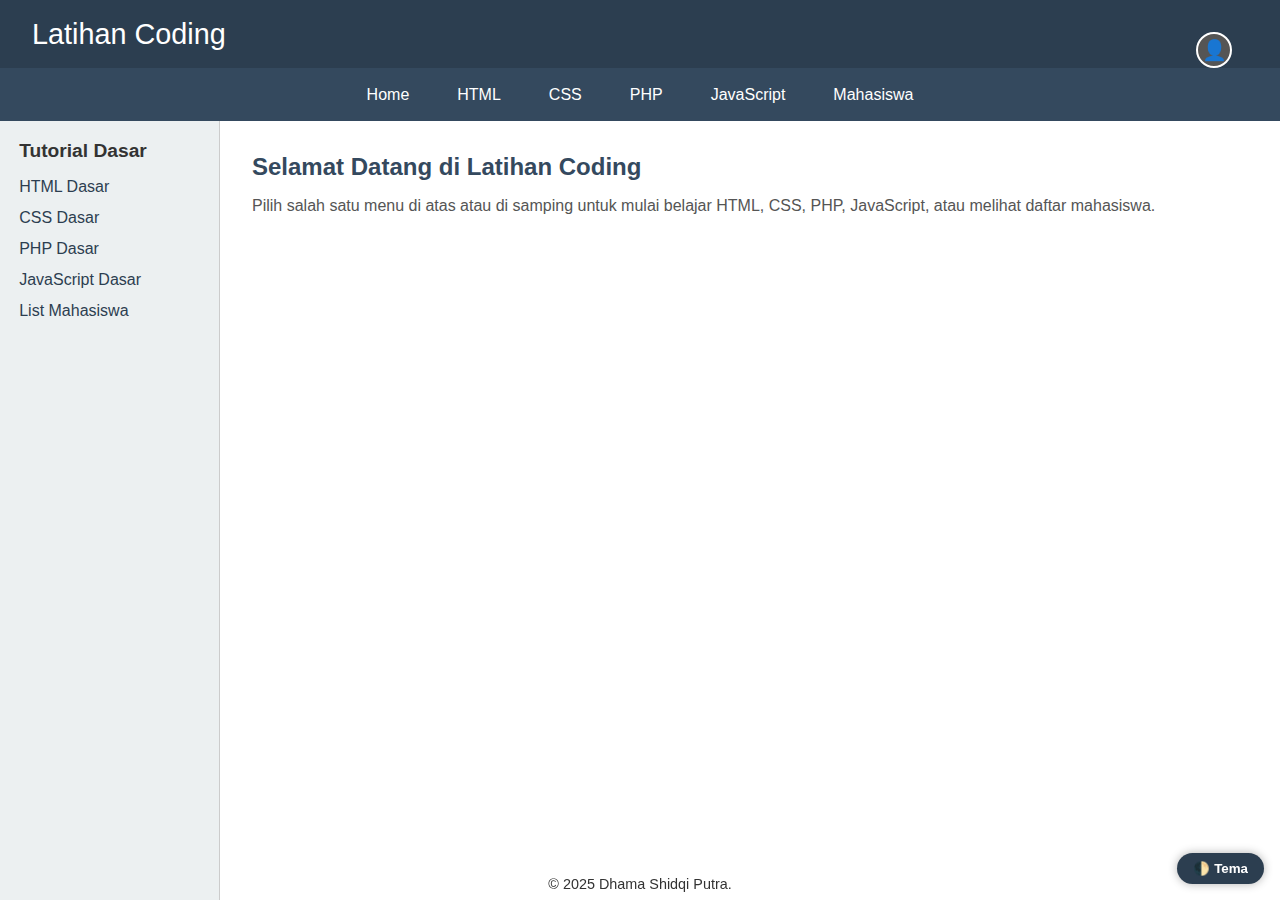
<file: index.html>
<!DOCTYPE html>
<html lang="id">
<head>
  <meta charset="UTF-8" />
  <meta name="viewport" content="width=device-width, initial-scale=1.0"/>
  <title>Latihan Coding</title>
  <style>
    * {
      margin: 0; padding: 0;
      box-sizing: border-box;
    }

    /* Kontainer profil di header */
.profile-container {
  position: absolute;
  top: 1rem;
  right: 1rem;
}

/* Ikon profil */
.profile-icon {
  font-size: 1.5rem;
  background-color: transparent;
  border: 2px solid #fff;
  border-radius: 50%;
  padding: 0.4rem;
  cursor: pointer;
  transition: background 0.3s, color 0.3s, border 0.3s;
  color: #fff; /* default terang */
}

/* Popup menu */
.popup-menu {
  display: none;
  position: absolute;
  top: 2.5rem;
  right: 0;
  background: #fff;
  color: #333;
  padding: 0.5rem 1rem;
  border-radius: 8px;
  box-shadow: 0 0 10px rgba(0,0,0,0.2);
  z-index: 100;
}

/* Tombol logout di dalam popup */
.popup-menu button {
  background: transparent;
  border: none;
  cursor: pointer;
  color: #333;
  font-weight: bold;
}

/* Dark theme overrides */
body.dark-theme .profile-icon {
  color: #2c3e50;
  border-color: #2c3e50;
}

body.dark-theme .popup-menu {
  background: #2c3e50;
  color: #fff;
}

body.dark-theme .popup-menu button {
  color: #fff;
}

header {
  background-color: #2c3e50;
  color: white;
  padding: 1rem 2rem;
  font-size: 1.8rem;

  display: flex;
  justify-content: space-between; /* agar profil di kanan */
  align-items: center;
  position: relative;
}

/* Profil icon */
.profile-container {
  position: relative;
}

.profile-icon {
  width: 36px;
  height: 36px;
  border-radius: 50%;
  background-color: #555;
  cursor: pointer;
  display: flex;
  justify-content: center;
  align-items: center;
  font-size: 20px;
  user-select: none;
  color: white;
  transition: background-color 0.3s;
}

.profile-icon:hover {
  background-color: #777;
}

/* Popup dropdown */
.popup-menu {
  position: absolute;
  top: 48px; /* di bawah header */
  right: 0;
  background: white;
  border: 1px solid #ddd;
  border-radius: 6px;
  width: 120px;
  box-shadow: 0 5px 15px rgba(0,0,0,0.2);
  opacity: 0;
  pointer-events: none;
  transform: translateY(-10px);
  transition: opacity 0.3s ease, transform 0.3s ease;
  z-index: 1000;
}

.popup-menu.active {
  opacity: 1;
  pointer-events: auto;
  transform: translateY(0);
}

.popup-menu button {
  width: 100%;
  border: none;
  background: none;
  padding: 12px 15px;
  text-align: left;
  font-size: 14px;
  cursor: pointer;
  border-radius: 6px;
  transition: background-color 0.2s;
}

.popup-menu button:hover {
  background-color: #f2f2f2;
}

    body {
      font-family: 'Segoe UI', sans-serif;
      display: flex;
      flex-direction: column;
      min-height: 100vh;
      background-color: #f4f4f4;
      color: #333;
    }

    header {
      background-color: #2c3e50;
      color: white;
      padding: 1rem 2rem;
      text-align: center;
      font-size: 1.8rem;
    }

    nav {
      background-color: #34495e;
      display: flex;
      flex-wrap: wrap;
      justify-content: center;
      gap: 1rem;
      padding: 0.7rem;
    }

    nav a {
      color: white;
      text-decoration: none;
      font-weight: 500;
      padding: 0.4rem 1rem;
      border-radius: 4px;
      transition: background 0.3s;
    }

    nav a:hover {
      background-color: #1abc9c;
    }

    .container {
      display: flex;
      flex: 1;
      transition: all 0.3s ease;
    }

    aside {
      width: 220px;
      background-color: #ecf0f1;
      padding: 1.2rem;
      border-right: 1px solid #ccc;
      transition: all 0.3s ease;
    }

    aside h3 {
      font-size: 1.2rem;
      margin-bottom: 1rem;
    }

    aside ul {
      list-style: none;
    }

    aside ul li {
      margin-bottom: 0.8rem;
    }

    aside ul li a {
      color: #2c3e50;
      text-decoration: none;
      transition: color 0.3s;
    }

    aside ul li a:hover {
      color: #2980b9;
    }

    main {
      flex: 1;
      padding: 2rem;
      background-color: white;
      min-height: 300px;
      overflow: hidden;
      transition: background 0.3s, color 0.3s;
    }

    .content-box {
      opacity: 0;
      transform: translateY(20px);
      transition: all 0.5s ease;
    }

    .content-box.show {
      opacity: 1;
      transform: translateY(0);
    }

    .content-box h2 {
      margin-bottom: 1rem;
      color: #34495e;
      transition: color 0.3s;
    }

    .content-box p {
      font-size: 1rem;
      color: #555;
      transition: color 0.3s;
    }

    .toggle-sidebar {
      display: none;
      background: #3498db;
      color: white;
      padding: 0.6rem 1rem;
      border: none;
      cursor: pointer;
      font-size: 1rem;
    }

    @media (max-width: 768px) {
      .container {
        flex-direction: column;
      }

      aside {
        width: 100%;
        border-right: none;
        border-bottom: 1px solid #ccc;
        display: none;
      }

      aside.show {
        display: block;
      }

      .toggle-sidebar {
        display: block;
      }
    }

    /* Tombol Tema */
   .theme-toggle {
  position: fixed;
  bottom: 1rem;  /* pindah ke bawah */
  right: 1rem;
  background: #2c3e50;
  color: #fff;
  border: none;
  padding: 0.5rem 1rem;
  border-radius: 20px;
  cursor: pointer;
  font-weight: bold;
  box-shadow: 0 0 10px rgba(0,0,0,0.3);
  transition: background 0.3s, color 0.3s;
  z-index: 1000;
}


    .theme-toggle:hover {
      background: #1abc9c;
      color: black;
    }

    /* Tema Gelap */
    body.dark-theme {
      background-color: #1e1e1e;
      color: #f0f0f0;
    }

    body.dark-theme header {
      background-color: #121212;
      color: #f0f0f0;
    }
.footer-copyright {
  position: fixed;
  bottom: 0;
  left: 50%;
  transform: translateX(-50%);
  background-color: transparent;
  color: #333;
  padding: 0.5rem 1rem;
  font-size: 0.9rem;
  font-weight: 500;
  user-select: none;
  pointer-events: none;
  z-index: 1000;
}

body.dark-theme .footer-copyright {
  color: #ddd;
}

    body.dark-theme nav {
      background-color: #222;
    }

    body.dark-theme nav a {
      color: #f0f0f0;
    }

    body.dark-theme nav a:hover {
      background-color: #16a085;
      color: black;
    }

    body.dark-theme aside {
      background-color: #1b1b1b;
      border-color: #444;
    }

    body.dark-theme aside ul li a {
      color: #ccc;
    }

    body.dark-theme aside ul li a:hover {
      color: #1abc9c;
    }

    body.dark-theme main {
      background-color: #292929;
      color: #ddd;
    }

    body.dark-theme .content-box h2 {
      color: #f1f1f1;
    }

    body.dark-theme .content-box p {
      color: #ccc;
    }

    body.dark-theme .theme-toggle {
      background: #f39c12;
      color: black;
    }

    body.dark-theme .theme-toggle:hover {
      background: #d35400;
      color: white;
    }

  </style>
</head>
<body>

<header>
  Latihan Coding
  <div class="profile-container">
    <div class="profile-icon" id="profileIcon" title="Profil">👤</div>
    <div class="popup-menu" id="popupMenu">
      <button id="logoutBtn">Logout</button>
    </div>
  </div>
</header>



  <button class="theme-toggle" onclick="toggleTheme()">🌓 Tema</button>
  <button class="toggle-sidebar" onclick="toggleSidebar()">☰ Tampilkan Menu</button>

  <nav>
    <a href="index.html">Home</a>
    <a href="penhtml.html" onclick="loadContent('html')">HTML</a>
    <a href="pencss.html" onclick="loadContent('css')">CSS</a>
    <a href="penphp.htm" onclick="loadContent('php')">PHP</a>
    <a href="penjs.html" onclick="loadContent('js')">JavaScript</a>
   <a href="#" onclick="navigateWithFade('mahasiswa.php')">Mahasiswa</a>

  </nav>

  <div class="container">
    <aside id="sidebar">
      <h3>Tutorial Dasar</h3>
      <ul>
        <li><a href="#" onclick="loadContent('html')">HTML Dasar</a></li>
        <li><a href="#" onclick="loadContent('css')">CSS Dasar</a></li>
        <li><a href="#" onclick="loadContent('php')">PHP Dasar</a></li>
        <li><a href="#" onclick="loadContent('js')">JavaScript Dasar</a></li>
       <li><a href="#" onclick="navigateWithFade('mahasiswa.php')">List Mahasiswa</a></li>

      </ul>
    </aside>

    <main id="main-content">
      <div class="content-box show" id="content-box">
        <h2>Selamat Datang di Latihan Coding</h2>
        <p>Pilih salah satu menu di atas atau di samping untuk mulai belajar HTML, CSS, PHP, JavaScript, atau melihat daftar mahasiswa.</p>
      </div>
    </main>
  </div>

  <script>

    // Tampilkan/sembunyikan popup profil
const profileIcon = document.getElementById('profileIcon');
const popupMenu = document.getElementById('popupMenu');

profileIcon.addEventListener('click', () => {
  popupMenu.style.display = popupMenu.style.display === 'block' ? 'none' : 'block';
});

// Tutup popup jika klik di luar
document.addEventListener('click', function(e) {
  if (!profileIcon.contains(e.target) && !popupMenu.contains(e.target)) {
    popupMenu.style.display = 'none';
  }
});

// Logout ke login.html
document.getElementById('logoutBtn').addEventListener('click', function () {
  popupMenu.style.display = 'none';
  setTimeout(() => {
    window.location.href = 'login.html';
  }, 300);
});



// Toggle popup menu
profileIcon.addEventListener('click', (e) => {
  e.stopPropagation(); // agar klik ikon tidak memicu document click
  popupMenu.classList.toggle('active');
});

// Logout tombol redirect ke login.html
logoutBtn.addEventListener('click', () => {
  window.location.href = 'login.html';
});

// Klik di luar popup untuk tutup popup
document.addEventListener('click', () => {
  popupMenu.classList.remove('active');
});

    function navigateWithFade(url) {
  const box = document.getElementById("content-box");
  box.classList.remove("show"); // Trigger fade-out
  setTimeout(() => {
    window.location.href = url;
  }, 400); // Delay sesuai durasi animasi
}

    function toggleTheme() {
      document.body.classList.toggle("dark-theme");
      const isDark = document.body.classList.contains("dark-theme");
      localStorage.setItem("theme", isDark ? "dark" : "light");
    }

    // Aktifkan tema yang disimpan
    window.addEventListener("DOMContentLoaded", () => {
      const savedTheme = localStorage.getItem("theme");
      if (savedTheme === "dark") {
        document.body.classList.add("dark-theme");
      }
    });

    const contentMap = {
      html: {
        title: "HTML Dasar",
        content: "HTML (HyperText Markup Language) digunakan untuk menyusun struktur konten dalam halaman web seperti teks, gambar, dan link."
      },
      css: {
        title: "CSS Dasar",
        content: "CSS (Cascading Style Sheets) digunakan untuk memperindah tampilan HTML, seperti warna, layout, dan tipografi."
      },
      php: {
        title: "PHP Dasar",
        content: "PHP adalah bahasa server-side untuk membuat halaman web dinamis dan dapat berinteraksi dengan database."
      },
      js: {
        title: "JavaScript Dasar",
        content: "JavaScript adalah bahasa pemrograman yang berjalan di browser untuk membuat website menjadi interaktif."
      },

       list: {
        title: "JavaScript Dasar",
        content: "JavaScript adalah bahasa pemrograman yang berjalan di browser untuk membuat website menjadi interaktif."
      }
    };

    function loadContent(type) {
      const box = document.getElementById("content-box");
      box.classList.remove("show");
      setTimeout(() => {
        if (contentMap[type]) {
          box.innerHTML = `<h2>${contentMap[type].title}</h2><p>${contentMap[type].content}</p>`;
        } else {
          box.innerHTML = `<h2>Konten Tidak Ditemukan</h2><p>Silakan pilih topik yang tersedia.</p>`;
        }
        box.classList.add("show");
      }, 300);
    }

    function toggleSidebar() {
      const sidebar = document.getElementById("sidebar");
      sidebar.classList.toggle("show");
    }

        window.addEventListener('DOMContentLoaded', () => {
      document.body.classList.add('fade-in');
    });
  </script>

  <footer class="footer-copyright">
   <p>© 2025 Dhama Shidqi Putra.</p>
</footer>

</body>
</html>
</file>
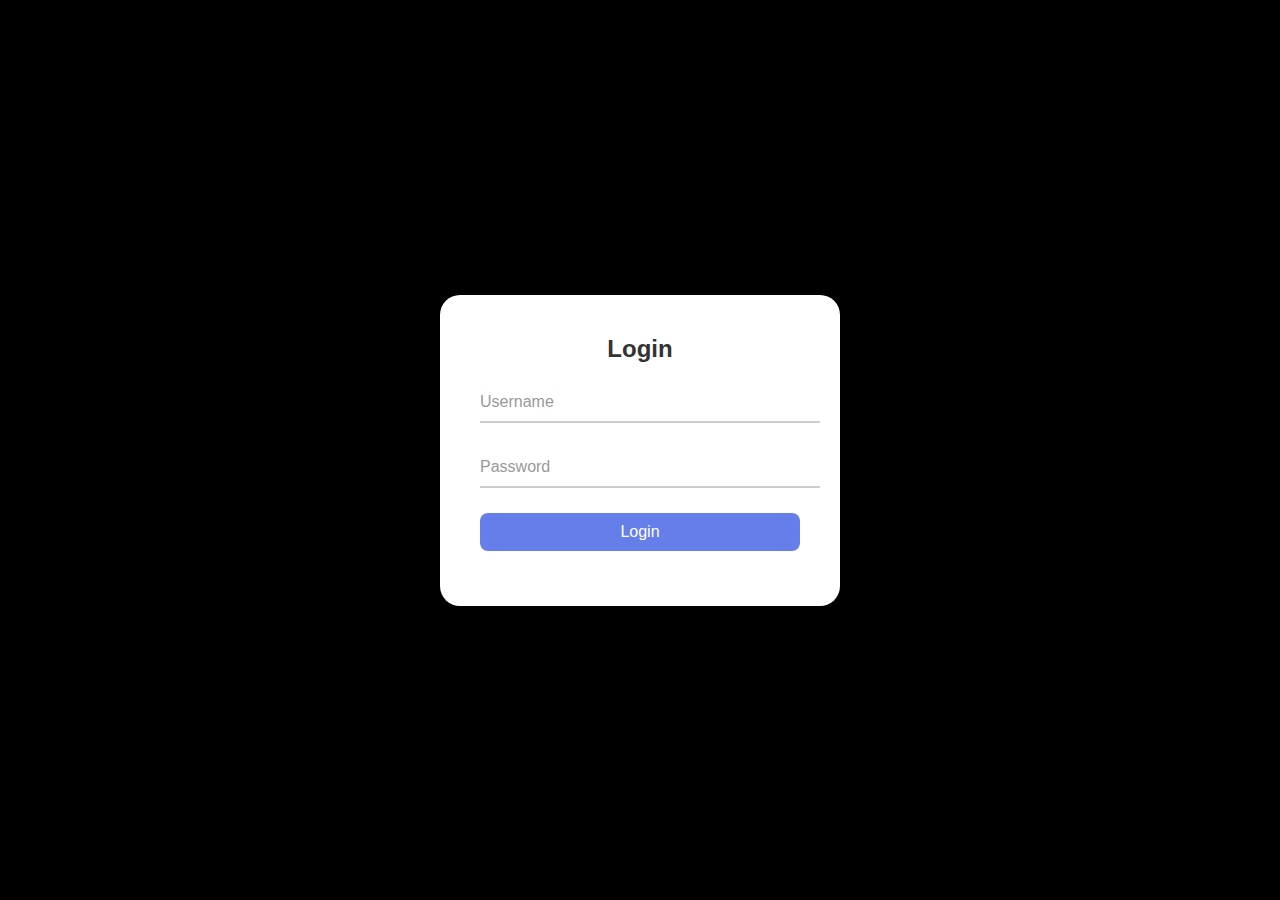
<file: login.html>
<!DOCTYPE html>
<html lang="en">
<head>
  <meta charset="UTF-8">
  <title>Modern Login</title>
  <style>
    body {
      margin: 0;
      padding: 0;
      background: linear-gradient(135deg, #000000, #000000);
      height: 100vh;
      font-family: 'Segoe UI', sans-serif;
      display: flex;
      justify-content: center;
      align-items: center;
    }

    .login-box {
      background: #fff;
      padding: 40px;
      border-radius: 20px;
      box-shadow: 0 10px 25px rgba(0,0,0,0.2);
      width: 320px;
      position: relative;
      overflow: hidden;
    }

    .login-box h2 {
      margin: 0 0 20px;
      padding: 0;
      color: #333;
      text-align: center;
    }

    .input-box {
      position: relative;
      margin-bottom: 25px;
    }

    .input-box input {
      width: 100%;
      padding: 10px;
      background: transparent;
      border: none;
      border-bottom: 2px solid #ccc;
      outline: none;
      color: #333;
      font-size: 16px;
      transition: 0.3s;
    }

    .input-box label {
      position: absolute;
      top: 10px;
      left: 0;
      color: #999;
      pointer-events: none;
      transition: 0.3s;
    }

    .input-box input:focus ~ label,
    .input-box input:valid ~ label {
      top: -10px;
      font-size: 12px;
      color: #667eea;
    }

    .login-btn {
      width: 100%;
      padding: 10px;
      background: #667eea;
      border: none;
      color: white;
      font-size: 16px;
      border-radius: 8px;
      cursor: pointer;
      transition: 0.3s;
    }

    .login-btn:hover {
      background: #5a67d8;
    }

    .message {
      text-align: center;
      color: red;
      margin-top: 15px;
    }

    .success {
      color: green;
    }
  </style>
</head>
<body>

  <div class="login-box">
    <h2>Login</h2>
    <form id="loginForm">
      <div class="input-box">
        <input type="text" name="username" id="username" required>
        <label>Username</label>
      </div>
      <div class="input-box">
        <input type="password" name="password" id="password" required>
        <label>Password</label>
      </div>
      <button type="submit" class="login-btn">Login</button>
      <div class="message" id="messageBox"></div>
    </form>
  </div>

  <script>
    document.getElementById("loginForm").addEventListener("submit", function(e) {
      e.preventDefault();

      const username = document.getElementById("username").value;
      const password = document.getElementById("password").value;
      const messageBox = document.getElementById("messageBox");

      // Simulasi login - untuk demo
      // Gantilah dengan fetch/ajax ke login_process.php untuk real login
      if (username === "admin" && password === "123") {
        messageBox.textContent = "Login berhasil!";
        messageBox.classList.remove("error");
        messageBox.classList.add("success");

        setTimeout(() => {
          window.location.href = "index.html";
        }, 1000);
      } else {
        messageBox.textContent = "Username atau password salah.";
        messageBox.classList.remove("success");
        messageBox.classList.add("error");
      }
    });
  </script>

</body>
</html>
</file>
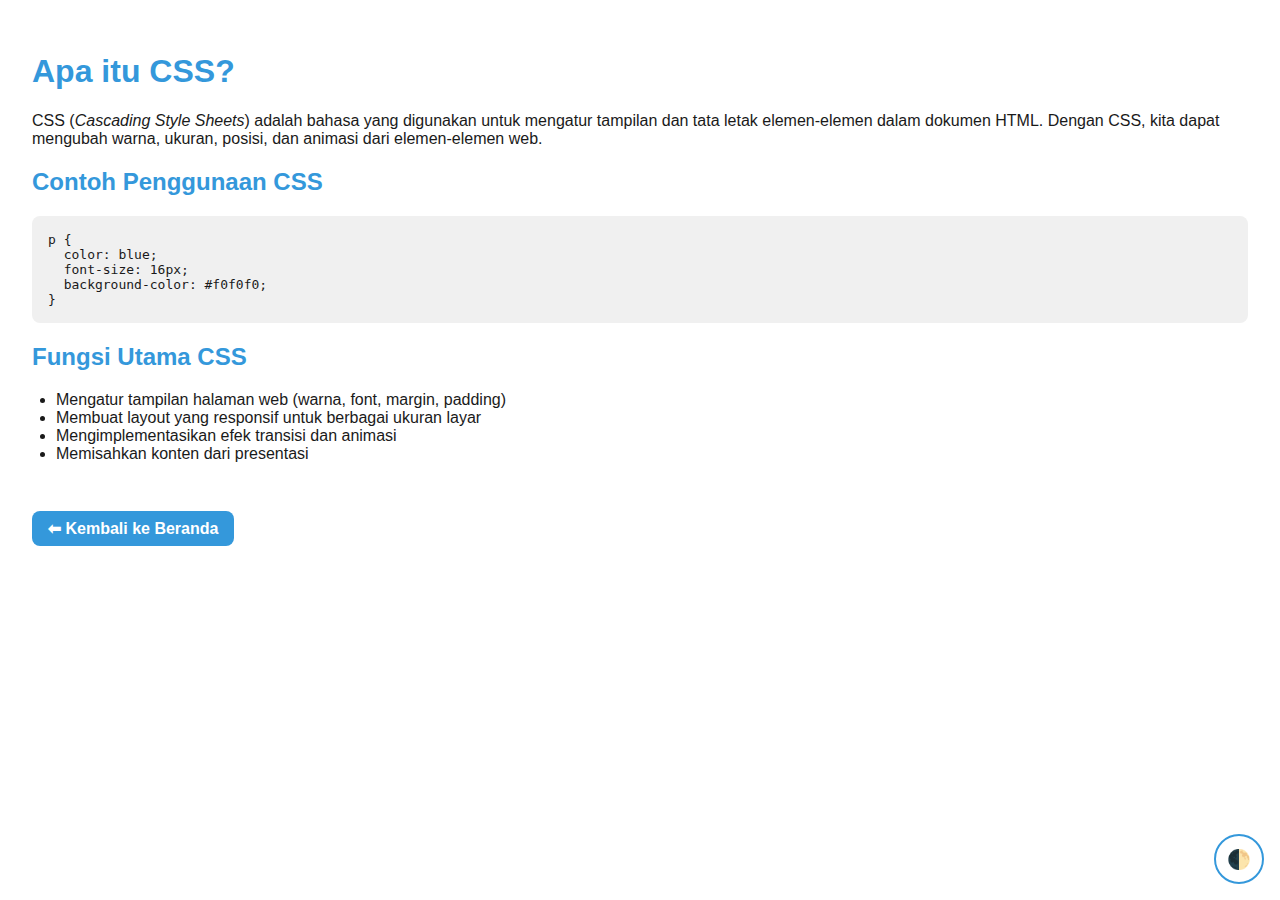
<file: pencss.html>
<!DOCTYPE html>
<html lang="id">
<head>
  <meta charset="UTF-8" />
  <meta name="viewport" content="width=device-width, initial-scale=1.0"/>
  <title>Penjelasan CSS</title>
  <style>
    :root {
      --bg-color: #ffffff;
      --text-color: #1a1a1a;
      --card-bg: #f0f0f0;
      --accent: #3498db;
    }

    body.dark {
      --bg-color: #121212;
      --text-color: #f5f5f5;
      --card-bg: #1f1f1f;
      --accent: #3498db;
    }

    * {
      box-sizing: border-box;
    }

    body {
      margin: 0;
      font-family: 'Segoe UI', sans-serif;
      background-color: var(--bg-color);
      color: var(--text-color);
      transition: background-color 0.3s ease, color 0.3s ease;
      padding: 2rem;
      min-height: 100vh;
    }

    h1, h2 {
      color: var(--accent);
    }

    code, pre {
      background: var(--card-bg);
      padding: 0.5rem;
      display: block;
      border-radius: 8px;
      overflow-x: auto;
      font-family: monospace;
    }

    ul {
      padding-left: 1.5rem;
    }

    .back-btn {
      display: inline-block;
      margin-top: 2rem;
      padding: 0.5rem 1rem;
      background: var(--accent);
      color: white;
      text-decoration: none;
      border-radius: 8px;
      font-weight: bold;
      border: none;
      transition: transform 0.2s ease;
    }

    .back-btn:hover {
      transform: scale(1.05);
    }

    .theme-toggle {
      position: fixed;
      bottom: 1rem;
      right: 1rem;
      background: transparent;
      border: 2px solid var(--accent);
      color: var(--text-color);
      border-radius: 50%;
      width: 50px;
      height: 50px;
      font-size: 1.2rem;
      cursor: pointer;
      transition: background 0.3s ease, color 0.3s ease, border 0.3s ease;
    }

    .theme-toggle:hover {
      background: var(--accent);
      color: white;
    }

    @media screen and (max-width: 600px) {
      body {
        padding: 1rem;
      }

      .theme-toggle {
        width: 45px;
        height: 45px;
      }
    }
  </style>
</head>
<body>
  <h1>Apa itu CSS?</h1>
  <p>
    CSS (<em>Cascading Style Sheets</em>) adalah bahasa yang digunakan untuk mengatur tampilan dan tata letak elemen-elemen dalam dokumen HTML.
    Dengan CSS, kita dapat mengubah warna, ukuran, posisi, dan animasi dari elemen-elemen web.
  </p>

  <h2>Contoh Penggunaan CSS</h2>
  <pre><code>p {
  color: blue;
  font-size: 16px;
  background-color: #f0f0f0;
}</code></pre>

  <h2>Fungsi Utama CSS</h2>
  <ul>
    <li>Mengatur tampilan halaman web (warna, font, margin, padding)</li>
    <li>Membuat layout yang responsif untuk berbagai ukuran layar</li>
    <li>Mengimplementasikan efek transisi dan animasi</li>
    <li>Memisahkan konten dari presentasi</li>
  </ul>

  <a href="index.html" class="back-btn">⬅ Kembali ke Beranda</a>

  <button class="theme-toggle" onclick="toggleTheme()">🌓</button>

  <script>
    function toggleTheme() {
      document.body.classList.toggle('dark');
      localStorage.setItem('theme', document.body.classList.contains('dark') ? 'dark' : 'light');
    }

    window.onload = () => {
      const savedTheme = localStorage.getItem('theme');
      if (savedTheme === 'dark') {
        document.body.classList.add('dark');
      }
    };
  </script>
</body>
</html>
</file>
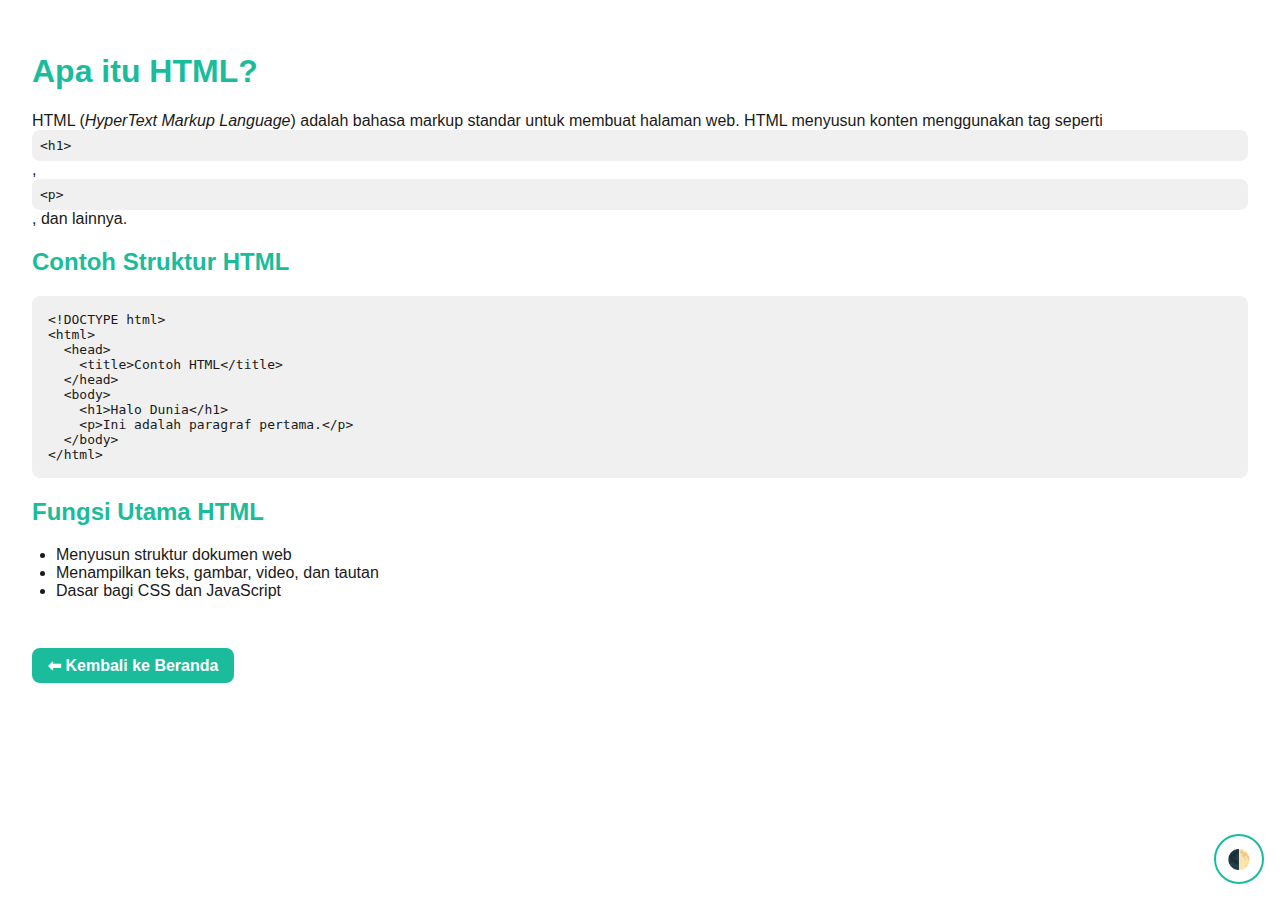
<file: penhtml.html>
<!DOCTYPE html>
<html lang="id">
<head>
  <meta charset="UTF-8" />
  <meta name="viewport" content="width=device-width, initial-scale=1.0"/>
  <title>Penjelasan HTML</title>
  <style>
    :root {
      --bg-color: #ffffff;
      --text-color: #1a1a1a;
      --card-bg: #f0f0f0;
      --accent: #1abc9c;
    }

    body.dark {
      --bg-color: #121212;
      --text-color: #f5f5f5;
      --card-bg: #1f1f1f;
      --accent: #1abc9c;
    }

    * {
      box-sizing: border-box;
    }

    body {
      margin: 0;
      font-family: 'Segoe UI', sans-serif;
      background-color: var(--bg-color);
      color: var(--text-color);
      transition: background-color 0.3s ease, color 0.3s ease;
      padding: 2rem;
      min-height: 100vh;
    }

    h1, h2 {
      color: var(--accent);
    }

    code, pre {
      background: var(--card-bg);
      padding: 0.5rem;
      display: block;
      border-radius: 8px;
      overflow-x: auto;
      font-family: monospace;
    }

    ul {
      padding-left: 1.5rem;
    }

    .back-btn {
      display: inline-block;
      margin-top: 2rem;
      padding: 0.5rem 1rem;
      background: var(--accent);
      color: white;
      text-decoration: none;
      border-radius: 8px;
      font-weight: bold;
      border: none;
      transition: transform 0.2s ease;
    }

    .back-btn:hover {
      transform: scale(1.05);
    }

    .theme-toggle {
      position: fixed;
      bottom: 1rem;
      right: 1rem;
      background: transparent;
      border: 2px solid var(--accent);
      color: var(--text-color);
      border-radius: 50%;
      width: 50px;
      height: 50px;
      font-size: 1.2rem;
      cursor: pointer;
      transition: background 0.3s ease, color 0.3s ease, border 0.3s ease;
    }

    .theme-toggle:hover {
      background: var(--accent);
      color: white;
    }

    @media screen and (max-width: 600px) {
      body {
        padding: 1rem;
      }

      .theme-toggle {
        width: 45px;
        height: 45px;
      }
    }
  </style>
</head>
<body>
  <h1>Apa itu HTML?</h1>
  <p>
    HTML (<em>HyperText Markup Language</em>) adalah bahasa markup standar untuk membuat halaman web. HTML menyusun konten menggunakan tag seperti <code>&lt;h1&gt;</code>, <code>&lt;p&gt;</code>, dan lainnya.
  </p>

  <h2>Contoh Struktur HTML</h2>
  <pre><code>&lt;!DOCTYPE html&gt;
&lt;html&gt;
  &lt;head&gt;
    &lt;title&gt;Contoh HTML&lt;/title&gt;
  &lt;/head&gt;
  &lt;body&gt;
    &lt;h1&gt;Halo Dunia&lt;/h1&gt;
    &lt;p&gt;Ini adalah paragraf pertama.&lt;/p&gt;
  &lt;/body&gt;
&lt;/html&gt;
</code></pre>

  <h2>Fungsi Utama HTML</h2>
  <ul>
    <li>Menyusun struktur dokumen web</li>
    <li>Menampilkan teks, gambar, video, dan tautan</li>
    <li>Dasar bagi CSS dan JavaScript</li>
  </ul>

  <a href="index.html" class="back-btn">⬅ Kembali ke Beranda</a>

  <button class="theme-toggle" onclick="toggleTheme()">🌓</button>

  <script>
    function toggleTheme() {
      document.body.classList.toggle('dark');
      localStorage.setItem('theme', document.body.classList.contains('dark') ? 'dark' : 'light');
    }

    // Set theme saat load
    window.onload = () => {
      const savedTheme = localStorage.getItem('theme');
      if (savedTheme === 'dark') {
        document.body.classList.add('dark');
      }
    };
  </script>
</body>
</html>
</file>
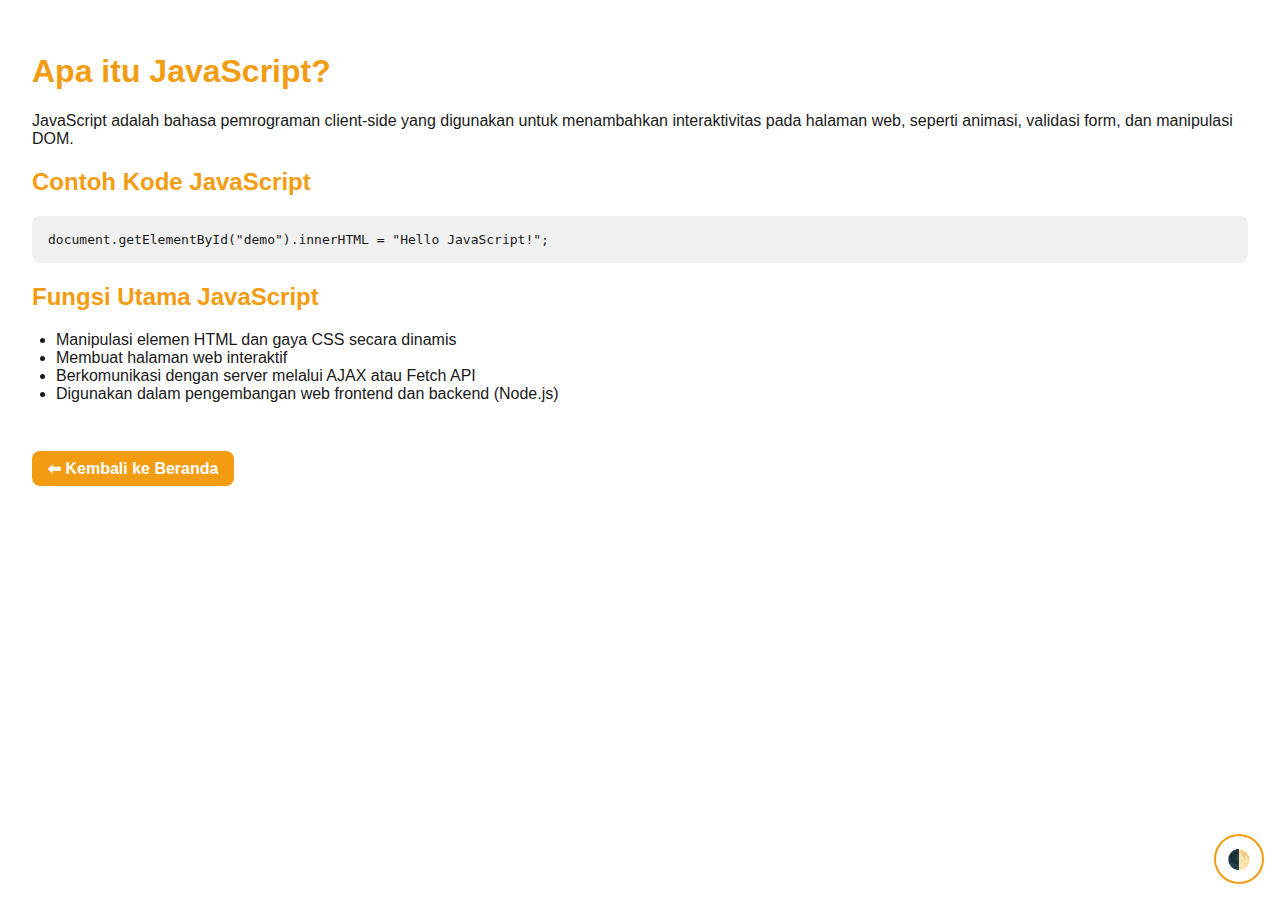
<file: penjs.html>
<!DOCTYPE html>
<html lang="id">
<head>
  <meta charset="UTF-8" />
  <meta name="viewport" content="width=device-width, initial-scale=1.0"/>
  <title>Penjelasan JavaScript</title>
  <style>
    :root {
      --bg-color: #ffffff;
      --text-color: #1a1a1a;
      --card-bg: #f0f0f0;
      --accent: #f39c12;
    }

    body.dark {
      --bg-color: #121212;
      --text-color: #f5f5f5;
      --card-bg: #1f1f1f;
      --accent: #f1c40f;
    }

    * {
      box-sizing: border-box;
    }

    body {
      margin: 0;
      font-family: 'Segoe UI', sans-serif;
      background-color: var(--bg-color);
      color: var(--text-color);
      transition: background-color 0.3s ease, color 0.3s ease;
      padding: 2rem;
      min-height: 100vh;
    }

    h1, h2 {
      color: var(--accent);
    }

    code, pre {
      background: var(--card-bg);
      padding: 0.5rem;
      display: block;
      border-radius: 8px;
      overflow-x: auto;
      font-family: monospace;
    }

    ul {
      padding-left: 1.5rem;
    }

    .back-btn {
      display: inline-block;
      margin-top: 2rem;
      padding: 0.5rem 1rem;
      background: var(--accent);
      color: white;
      text-decoration: none;
      border-radius: 8px;
      font-weight: bold;
      border: none;
      transition: transform 0.2s ease;
    }

    .back-btn:hover {
      transform: scale(1.05);
    }

    .theme-toggle {
      position: fixed;
      bottom: 1rem;
      right: 1rem;
      background: transparent;
      border: 2px solid var(--accent);
      color: var(--text-color);
      border-radius: 50%;
      width: 50px;
      height: 50px;
      font-size: 1.2rem;
      cursor: pointer;
      transition: background 0.3s ease, color 0.3s ease, border 0.3s ease;
    }

    .theme-toggle:hover {
      background: var(--accent);
      color: white;
    }

    @media screen and (max-width: 600px) {
      body {
        padding: 1rem;
      }

      .theme-toggle {
        width: 45px;
        height: 45px;
      }
    }
  </style>
</head>
<body>
  <h1>Apa itu JavaScript?</h1>
  <p>
    JavaScript adalah bahasa pemrograman client-side yang digunakan untuk menambahkan interaktivitas pada halaman web, seperti animasi, validasi form, dan manipulasi DOM.
  </p>

  <h2>Contoh Kode JavaScript</h2>
  <pre><code>document.getElementById("demo").innerHTML = "Hello JavaScript!";</code></pre>

  <h2>Fungsi Utama JavaScript</h2>
  <ul>
    <li>Manipulasi elemen HTML dan gaya CSS secara dinamis</li>
    <li>Membuat halaman web interaktif</li>
    <li>Berkomunikasi dengan server melalui AJAX atau Fetch API</li>
    <li>Digunakan dalam pengembangan web frontend dan backend (Node.js)</li>
  </ul>

  <a href="index.html" class="back-btn">⬅ Kembali ke Beranda</a>

  <button class="theme-toggle" onclick="toggleTheme()">🌓</button>

  <script>
    function toggleTheme() {
      document.body.classList.toggle('dark');
      localStorage.setItem('theme', document.body.classList.contains('dark') ? 'dark' : 'light');
    }

    window.onload = () => {
      const savedTheme = localStorage.getItem('theme');
      if (savedTheme === 'dark') {
        document.body.classList.add('dark');
      }
    };
  </script>
</body>
</html>
</file>
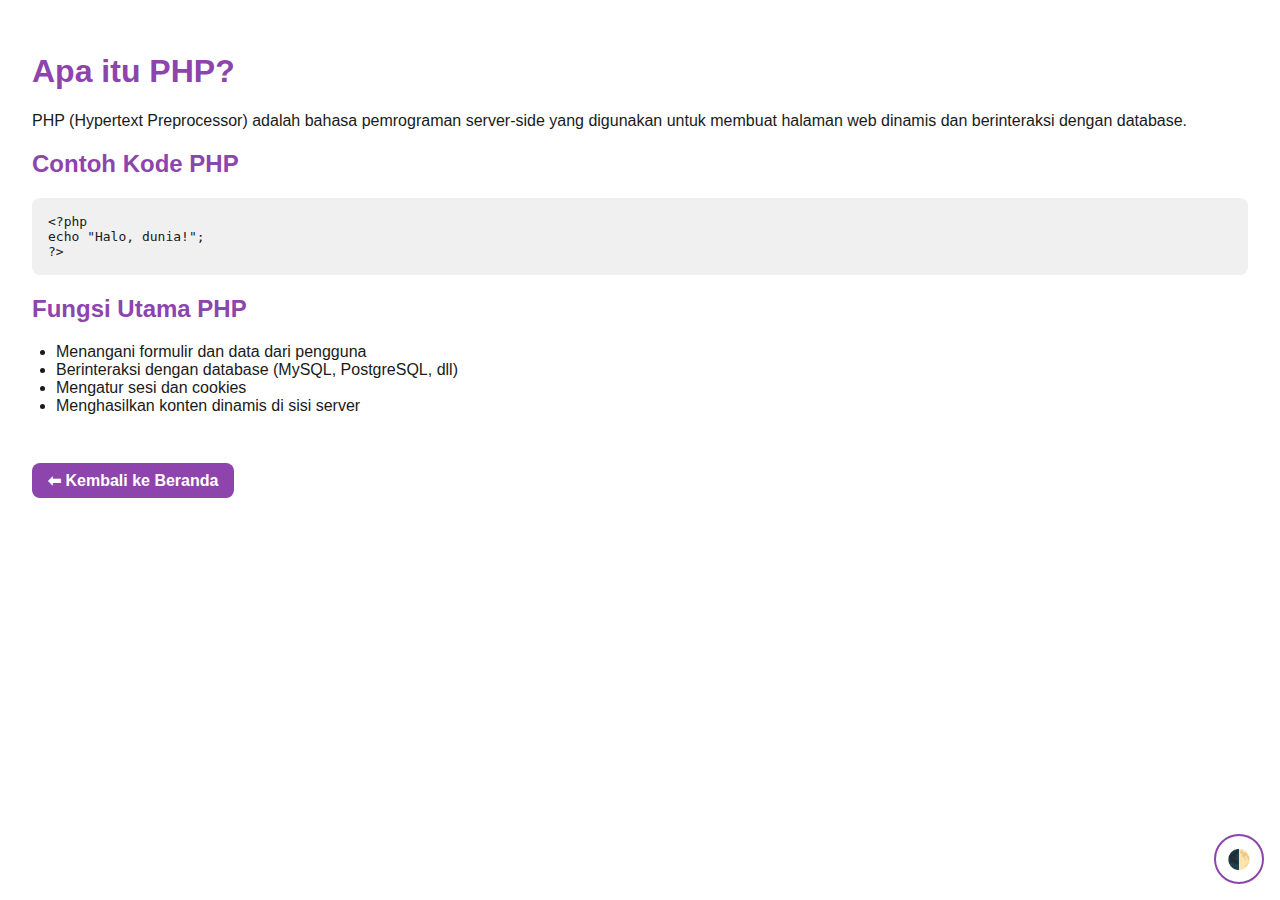
<file: penphp.htm>
<!DOCTYPE html>
<html lang="id">
<head>
  <meta charset="UTF-8" />
  <meta name="viewport" content="width=device-width, initial-scale=1.0"/>
  <title>Penjelasan PHP</title>
  <style>
    :root {
      --bg-color: #ffffff;
      --text-color: #1a1a1a;
      --card-bg: #f0f0f0;
      --accent: #8e44ad;
    }

    body.dark {
      --bg-color: #121212;
      --text-color: #f5f5f5;
      --card-bg: #1f1f1f;
      --accent: #9b59b6;
    }

    * {
      box-sizing: border-box;
    }

    body {
      margin: 0;
      font-family: 'Segoe UI', sans-serif;
      background-color: var(--bg-color);
      color: var(--text-color);
      transition: background-color 0.3s ease, color 0.3s ease;
      padding: 2rem;
      min-height: 100vh;
    }

    h1, h2 {
      color: var(--accent);
    }

    code, pre {
      background: var(--card-bg);
      padding: 0.5rem;
      display: block;
      border-radius: 8px;
      overflow-x: auto;
      font-family: monospace;
    }

    ul {
      padding-left: 1.5rem;
    }

    .back-btn {
      display: inline-block;
      margin-top: 2rem;
      padding: 0.5rem 1rem;
      background: var(--accent);
      color: white;
      text-decoration: none;
      border-radius: 8px;
      font-weight: bold;
      border: none;
      transition: transform 0.2s ease;
    }

    .back-btn:hover {
      transform: scale(1.05);
    }

    .theme-toggle {
      position: fixed;
      bottom: 1rem;
      right: 1rem;
      background: transparent;
      border: 2px solid var(--accent);
      color: var(--text-color);
      border-radius: 50%;
      width: 50px;
      height: 50px;
      font-size: 1.2rem;
      cursor: pointer;
      transition: background 0.3s ease, color 0.3s ease, border 0.3s ease;
    }

    .theme-toggle:hover {
      background: var(--accent);
      color: white;
    }

    @media screen and (max-width: 600px) {
      body {
        padding: 1rem;
      }

      .theme-toggle {
        width: 45px;
        height: 45px;
      }
    }
  </style>
</head>
<body>
  <h1>Apa itu PHP?</h1>
  <p>
    PHP (Hypertext Preprocessor) adalah bahasa pemrograman server-side yang digunakan untuk membuat halaman web dinamis dan berinteraksi dengan database.
  </p>

  <h2>Contoh Kode PHP</h2>
  <pre><code>&lt;?php
echo "Halo, dunia!";
?&gt;</code></pre>

  <h2>Fungsi Utama PHP</h2>
  <ul>
    <li>Menangani formulir dan data dari pengguna</li>
    <li>Berinteraksi dengan database (MySQL, PostgreSQL, dll)</li>
    <li>Mengatur sesi dan cookies</li>
    <li>Menghasilkan konten dinamis di sisi server</li>
  </ul>

  <a href="index.html" class="back-btn">⬅ Kembali ke Beranda</a>

  <button class="theme-toggle" onclick="toggleTheme()">🌓</button>

  <script>
    function toggleTheme() {
      document.body.classList.toggle('dark');
      localStorage.setItem('theme', document.body.classList.contains('dark') ? 'dark' : 'light');
    }

    window.onload = () => {
      const savedTheme = localStorage.getItem('theme');
      if (savedTheme === 'dark') {
        document.body.classList.add('dark');
      }
    };
  </script>
</body>
</html>
</file>
